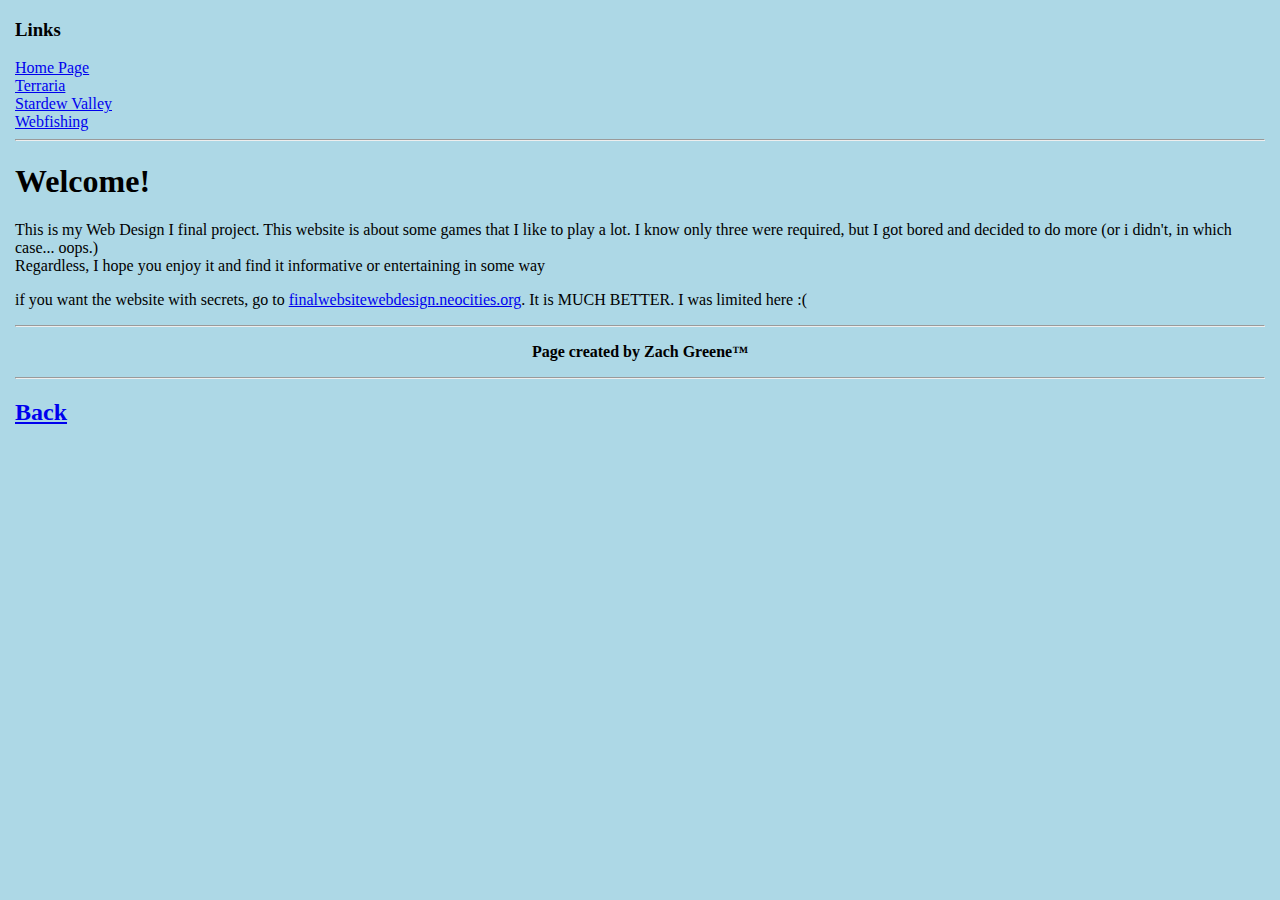
<file: weblabs/finalWebsiteNoJs/index.html>
<!DOCTYPE html>
<html>
  <head>
    <link rel="stylesheet" href="style.css">
    <title>Home Page || Final Website Zach Greene</title>
  </head>
  <body>
    <header>
      <h3>Links</h3>
      <a href="index.html">Home Page</a><br />
      <a href="terraria.html">Terraria</a><br />
      <a href="stardew.html">Stardew Valley</a><br />
      <a href="webfishing.html">Webfishing</a><hr />
    </header>
    <main>
      <h1>Welcome!</h1>
      <p>This is my Web Design I final project. This website is about some games that I like to play a lot. I know only three were required, but I got bored and decided to do more (or i didn't, in which case... oops.)<br />
        Regardless, I hope you enjoy it and find it informative or entertaining in some way</p>
      <p>if you want the website with secrets, go to <a href="https://finalwebsitewebdesign.neocities.org">finalwebsitewebdesign.neocities.org</a>. It is MUCH BETTER. I was limited here :(</p>
    </main> 
    <footer>
      <hr />
      <p class="credits"><b>Page created by Zach Greene&trade;</b></p>
    </footer>
    <hr><a href="/weblab.html" class="links"><h2>Back</h2></a>
  </body>
</html>
</file>
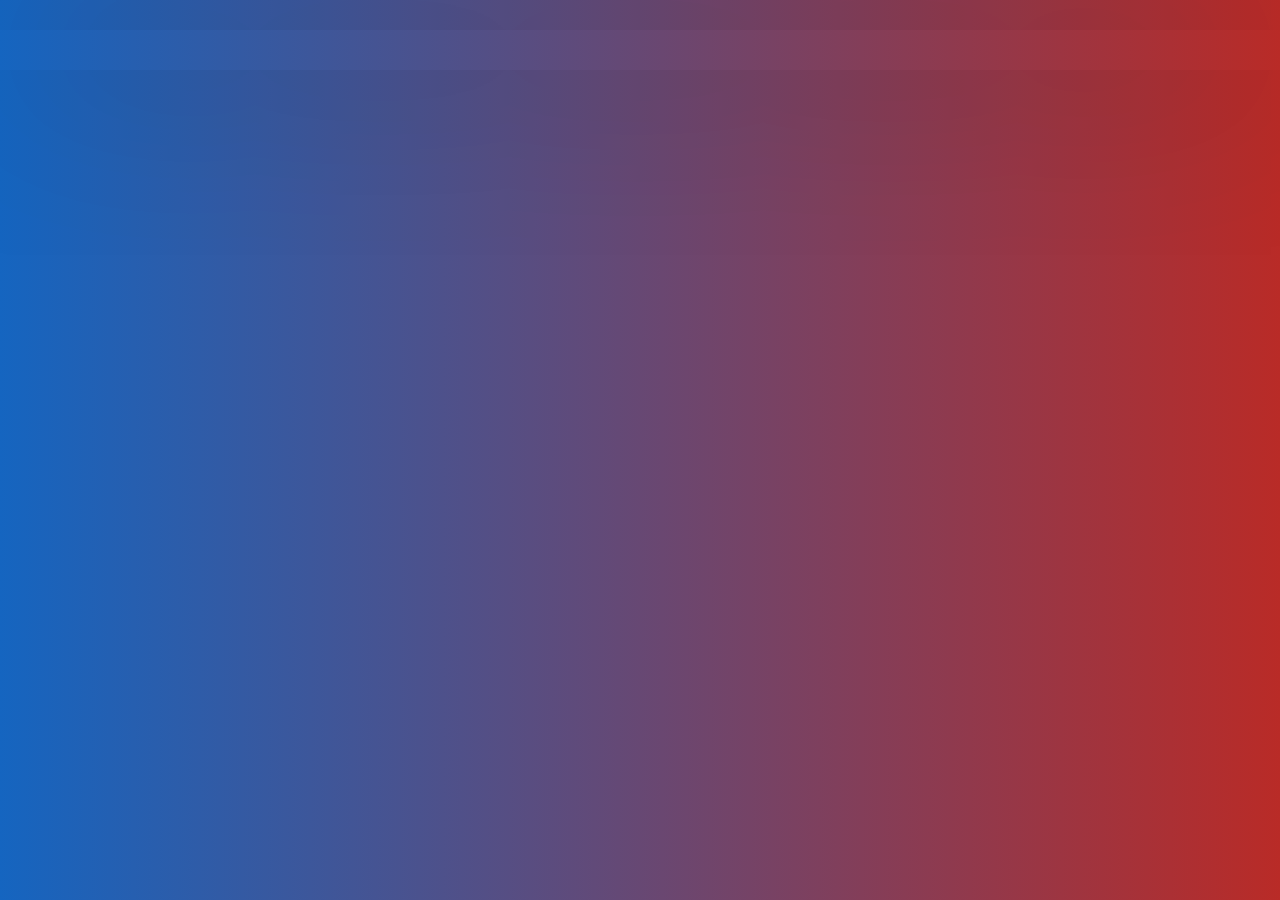
<file: guestbook.html>
<!DOCTYPE html>
<html>
  <head>
    <link rel="stylesheet" href="style.css" />
  </head>

  <body>
    <main>
      <iframe class="atabook" src="https://junippy.atabook.org" style="position: absolute; top: 0; left: 0; width: 100%; height: 100%; border: none;"></iframe>
    </main>
  </body>
</html>
</file>
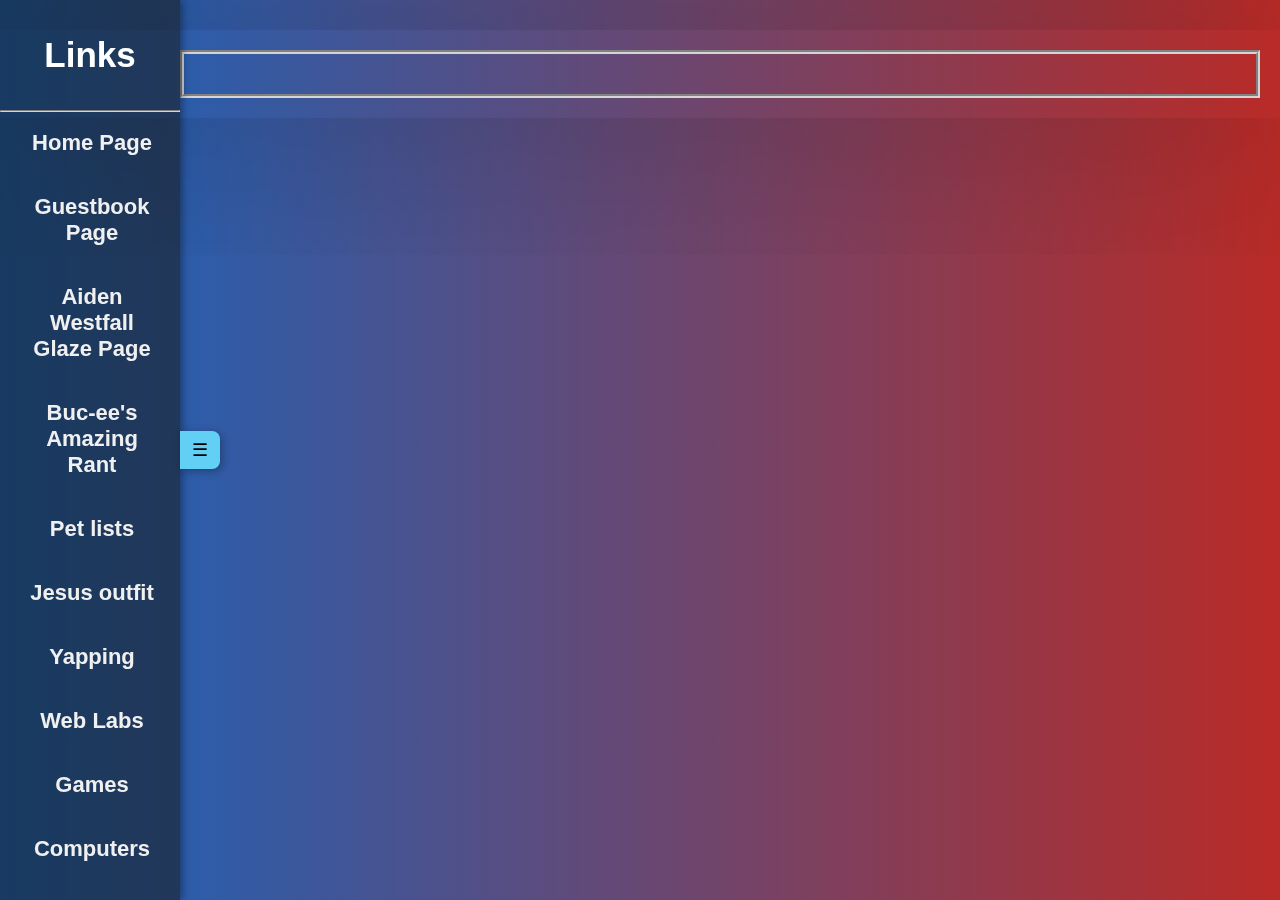
<file: template.html>
<!DOCTYPE html>
<html>
  <head>
    <link rel="stylesheet" href="style.css" />
  </head>

  <body>
    <div class="mainDiv">
    <header>
      <div class="linksDiv" id="sidebar">
        <h3 class="title">Links</h3>
        <hr />
        <a href="index.html" class="links">Home Page</a><br />
        <a href="guestbook.html" class="links">Guestbook Page</a><br />
        <a href="aidenwestfall.html" class="links">Aiden Westfall Glaze Page</a><br />
        <a href="bucees.html" class="links">Buc-ee's Amazing Rant</a><br />
        <a href="petlist.html" class="links">Pet lists</a><br />
        <a href="jesusoutift.html" class="links">Jesus outfit</a><br />
        <a href="blabbering.html" class="links">Yapping</a><br />
        <a href="weblab.html" class="links">Web Labs</a><br />
        <a href="games.html" class="links">Games</a><br />
        <a href="computers.html" class="links">Computers</a><br />
        <a href="updates.html" class="links">Updates</a><br />
      </div>

      <div id="toggleBtn" class="toggleBtn" onclick="toggleSidebar()">☰</div>
    </header>
    <main>
    
    </main>
  </div>
    <script src="script.js"></script>
  </body>
</html>
</file>
<file: weblabs/finalWebsiteNoJs/style.css>
body {
  background-color: lightblue;
  margin: 15px;
}
.images {
  display: block;
  margin: auto;
  width: 75%;
}
#webfishing-img{
  width: 35%;
}
a:hover{
  font-size: 22px;
}
.credits{
  text-align: center;
}
</file>
<file: style.css>
/* === General Page Styles === */
body {
  background: linear-gradient(to right, #1565C0, #b92b27);
  margin: 30px auto;
  text-align: center;
  padding: 20px;
  color: #FFD7CF;
  max-width: 1250px;
  box-shadow: 0 0 200px #0004;
  font-size: medium;
  font-family: "Nunito", sans-serif;
  overflow-x: hidden;
}

a{color:white;}

a:hover {
  color: lightgreen;
  text-shadow: 1px 1px 0 green;
  border-radius: 4px;
}

.list1 { font-family: "Outfit", serif; font-style: normal; }
.title { color: white; font-size: 35px; }
hr { border-color: rgb(213, 213, 213); }
#credits { font-weight: normal; }

/* === Sidebar Styles === */
.linksDiv {
  height: 100%;
  width: 180px;
  position: fixed;
  z-index: 1;
  top: 0;
  left: 0;
  background-color: #1a1a1a90;
  overflow-x: hidden;
  overflow-y: auto;
  box-shadow: 2px 0 8px rgba(0, 0, 0, 0.4);
  transition: transform 0.3s ease;
}

/* Collapse behavior */
.linksDiv.hidden {
  transform: translateX(-100%);
}

/* Sidebar links */
.linksDiv a {
  padding: 10px 16px;
  text-decoration: none;
  font-size: 22px;
  color: #f0f0f0;
  font-weight: bold;
  display: block;
  transition: all 0.3s ease;
  border-left: 4px solid transparent;
}

.linksDiv a:hover {
  background-color: #333;
  color: #62cff4;
  border-left-color: #62cff4;
}

/* === Toggle Button === */
.toggleBtn {
  position: fixed;
  top: 50%;
  left: 180px;
  transform: translateY(-50%);
  background-color: #62cff4;
  color: #000;
  font-size: 18px;
  padding: 8px 12px;
  border-radius: 0 8px 8px 0;
  cursor: pointer;
  z-index: 2;
  transition: left 0.3s ease;
  box-shadow: 2px 2px 8px rgba(0, 0, 0, 0.3);
}

.toggleBtn:hover {
  font-size: 24px;
}

/* Move toggle left when sidebar hidden */
.linksDiv.hidden + .toggleBtn {
  left: 0;
}

/* === Main Content === */
.mainDiv {
  margin-left: 160px;
  padding: 20px;
  transition: margin-left 0.3s ease;
  border: 4px groove rgb(213, 213, 213);
}

/* When sidebar hidden, main expands fully */
.linksDiv.hidden ~ .mainDiv {
  margin-left: 0;
}

/* === Footer === */
footer {
  text-align: center;
  padding: 10px;
}

/* === Sidebar Mobile Adjustments === */
@media screen and (max-height: 450px) {
  .linksDiv { padding-top: 15px; }
  .linksDiv a { font-size: 18px; }
}

/* === Other Page-Specific Styles === */
.tuxedoCat, .maineCoon, .americanShorthair, .russianBlue, .calico, .lavender {
  background-color: gray;
  border: 3px solid green;
  margin: 5px;
  padding: 5px;
  width: 325px;
  display: flex;
  flex-direction: column;
  align-items: center;
}

#tuxedoCat, #maineCoon, #americanShorthair, #russianBlue, #calico { width: 300px; }

.catContainer {
  margin: 10px;
  padding: 10px;
  display: flex;
  flex-wrap: wrap;
  align-items: stretch;
  justify-content: space-evenly;
}

.jesusOutfit { width: 300px; }

.gamesImages img{
  width:250px
}

.omori{width:200px}

.jesusOutfitContainer, .gamesImages {
  display: flex;
  flex-direction: row;
  justify-content: space-around;
  align-items: center;
  border: 3px double black;
}

.weblabzeroone { background-color: white; color: black; }
.weblabonepicture { width: 700px; }

#catWallpaper {
  width: 150px;
  border: 10px outset darkred;
  border-radius: 10px;
  padding: 2px;
}

#fatCat {
  width: 20%;
  border: 10px groove blue;
  border-radius: 10px;
  padding: 1px;
}

#smugCat {
  width: 20%;
  border: 10px solid green;
  border-radius: 100%;
  padding: 3px;
  filter: drop-shadow(5px 5px 5px green);
}

.weblabeightpictures {
  width: 350px;
  display: flex;
  padding: 3px;
}

.terraria { width: 300px; }
.atabook { width: 95vw; height: 100vh; }

.links { color: #64D17A; }

a.links:hover {
  color: lightgreen;
  text-shadow: 1px 1px 0 green;
  border-radius: 4px;
  font-size: 23px;
}

.antiCenter { text-align: left; }
</file>
